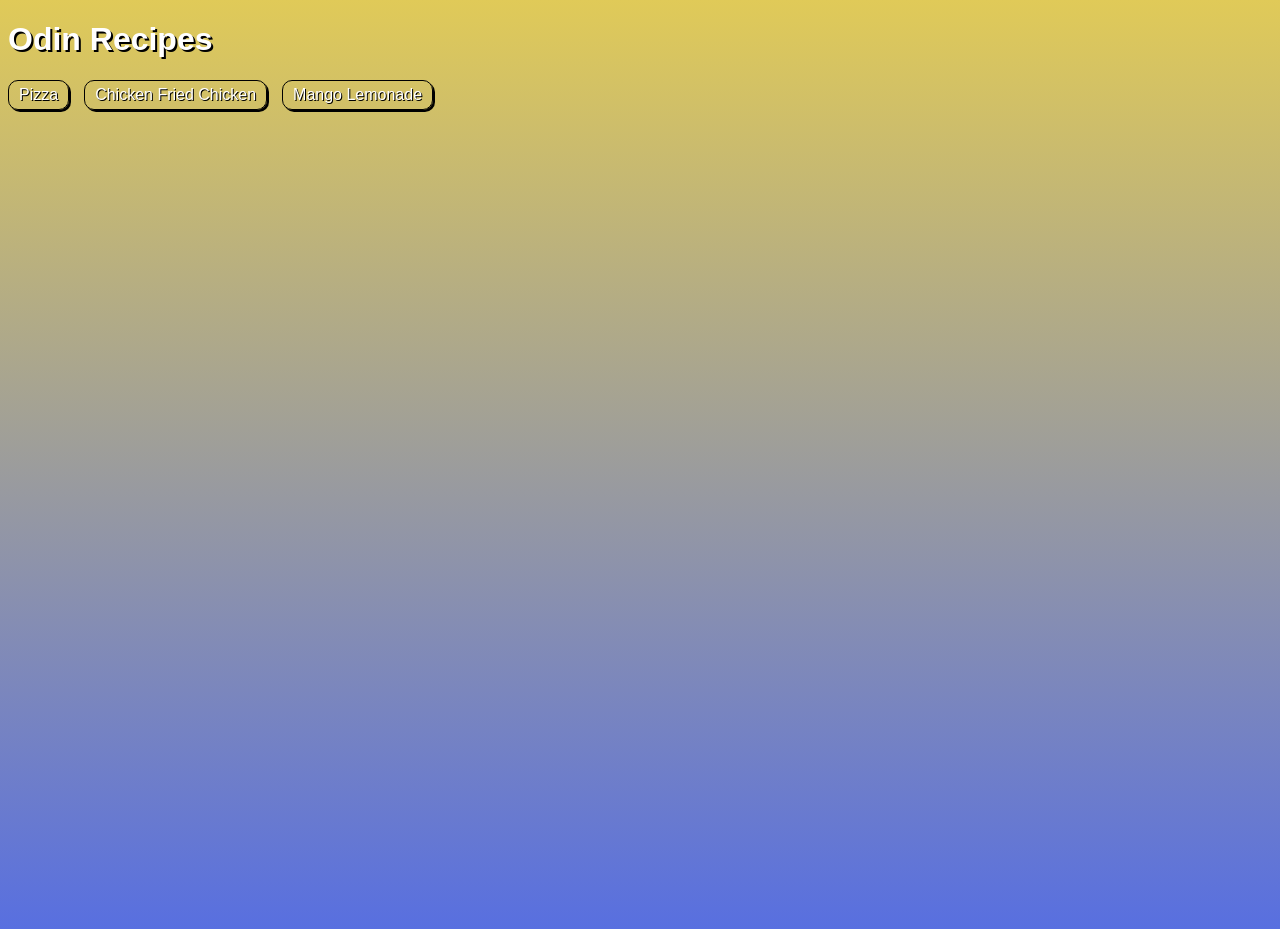
<file: index.html>
<!DOCTYPE html>
<html lang="en">
<head>
    <meta charset="UTF-8">
    <meta name="viewport" content="width=device-width, initial-scale=1.0">
    <link rel="stylesheet" href="style.css">
    <title>Document</title>
</head>
<body>
    <h1>Odin Recipes</h1>

    <ul class="links">
    <li class="nav-link"><a href="recipes/pizza.html">Pizza</a></li>
    <li class="nav-link"><a href="recipes/chicken-fried-chicken.html">Chicken Fried Chicken</a></li>
    <li class="nav-link"><a href="recipes/mango-lemonade.html">Mango Lemonade</a></li>
    </ul>
</body>
</html>
</file>
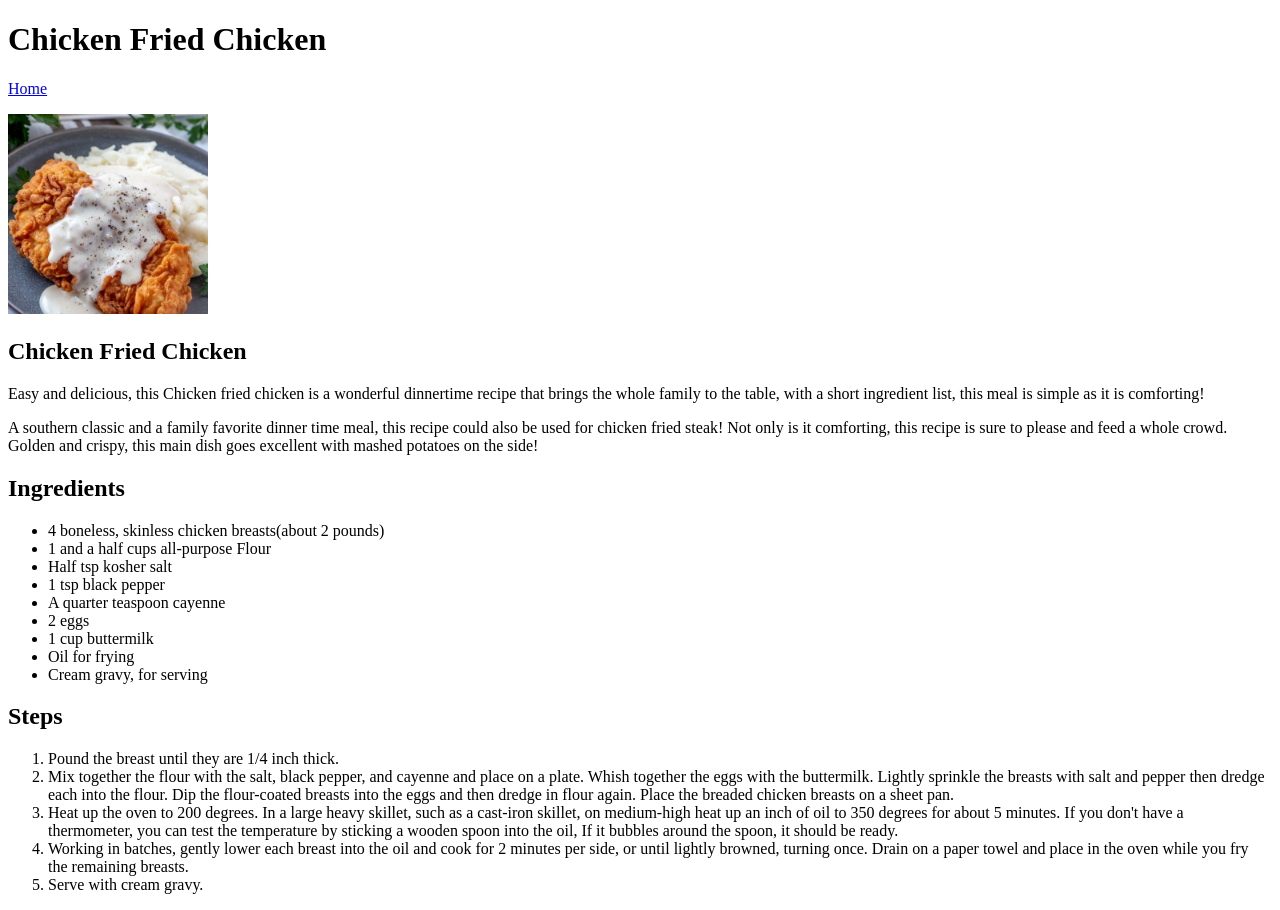
<file: recipes/chicken-fried-chicken.html>
<!DOCTYPE html>
<html lang="en">
<head>
    <meta charset="UTF-8">
    <meta name="viewport" content="width=device-width, initial-scale=1.0">
    <title>Document</title>
</head>
<body>
    <h1>Chicken Fried Chicken</h1>
    <a href="../index.html">Home</a>
    <p><img src="../images/CHICKEN-FRIED-CHICKEN-8-500x500.jpg" width="200" alt="A piece of chicken fried chicken that is golden brown with white gravy and resting on a bed of mashed potatoes, served on a black plate"></p>
    <h2>Chicken Fried Chicken</h2>
    <p>Easy and delicious, this Chicken fried chicken is a wonderful dinnertime recipe that brings the whole family to the table, with a short ingredient list, this meal is simple as it is comforting!</p>
    <p>A southern classic and a family favorite dinner time meal, this recipe could also be used for chicken fried steak! Not only is it comforting, this recipe is sure to please and feed a whole crowd. Golden and crispy, this main dish goes excellent with mashed potatoes on the side!</p>
    <h2>Ingredients</h2>
    <ul>
        <li>4 boneless, skinless chicken breasts(about 2 pounds)</li>
        <li>1 and a half cups all-purpose Flour</li>
        <li>Half tsp kosher salt</li>
        <li>1 tsp black pepper</li>
        <li>A quarter teaspoon cayenne</li>
        <li>2 eggs</li>
        <li>1 cup buttermilk</li>
        <li>Oil for frying</li>
        <li>Cream gravy, for serving</li>
    </ul>
    <h2>Steps</h2>
    <ol>
        <li>Pound the breast until they are 1/4 inch thick.</li>
        <li>Mix together the flour with the salt, black pepper, and cayenne and place on a plate. Whish together the eggs with the buttermilk. Lightly sprinkle the breasts with salt and pepper then dredge each into the flour. Dip the flour-coated breasts into the eggs and then dredge in flour again. Place the breaded chicken breasts on a sheet pan.</li>
        <li>Heat up the oven to 200 degrees. In a large heavy skillet, such as a cast-iron skillet, on medium-high heat up an inch of oil to 350 degrees for about 5 minutes. If you don't have a thermometer, you can test the temperature by sticking a wooden spoon into the oil, If it bubbles around the spoon, it should be ready.</li>
        <li>Working in batches, gently lower each breast into the oil and cook for 2 minutes per side, or until lightly browned, turning once. Drain on a paper towel and place in the oven while you fry the remaining breasts.</li>
        <li>Serve with cream gravy.</li>

    </ol>
</body>
</html>
</file>
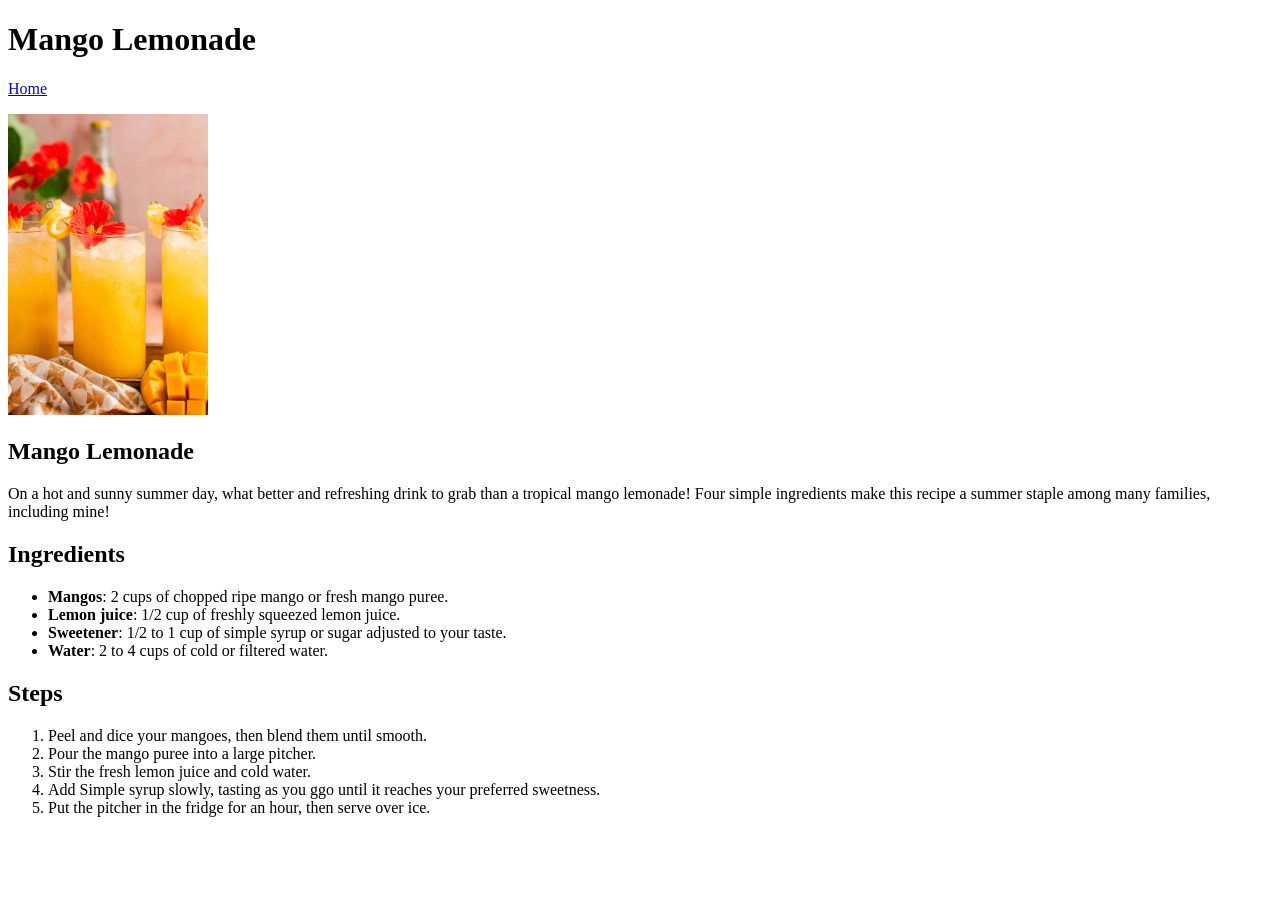
<file: recipes/mango-lemonade.html>
<!DOCTYPE html>
<html lang="en">
<head>
    <meta charset="UTF-8">
    <meta name="viewport" content="width=device-width, initial-scale=1.0">
    <title>Document</title>
</head>
<body>
    <h1>Mango Lemonade</h1>
    <a href="../index.html">Home</a>
    <p><img src="../images/mango-lemonade.jpg" width="200" alt="2 mason jars with handles filled with orange colored liquid, garnished with a lemon and a red straw"></p>
    <h2>Mango Lemonade</h2>
    <p>On a hot and sunny summer day, what better and refreshing drink to grab than a tropical mango lemonade! Four simple ingredients make this recipe a summer staple among many families, including mine!</p>
    <h2>Ingredients</h2>
    <ul>
        <li><strong>Mangos</strong>: 2 cups of chopped ripe mango or fresh mango puree.</li>
        <li><strong>Lemon juice</strong>: 1/2 cup of freshly squeezed lemon juice.</li>
        <li><strong>Sweetener</strong>: 1/2 to 1 cup of simple syrup or sugar adjusted to your taste.</li>
        <li><strong>Water</strong>: 2 to 4 cups of cold or filtered water.</li>
    </ul>
    <h2>Steps</h2>
    <ol>
        <li>Peel and dice your mangoes, then blend them until smooth.</li>
        <li>Pour the mango puree into a large pitcher.</li>
        <li>Stir the fresh lemon juice and cold water.</li>
        <li>Add Simple syrup slowly, tasting as you ggo until it reaches your preferred sweetness.</li>
        <li>Put the pitcher in the fridge for an hour, then serve over ice.</li>
    </ol>
    
</body>
</html>
</file>
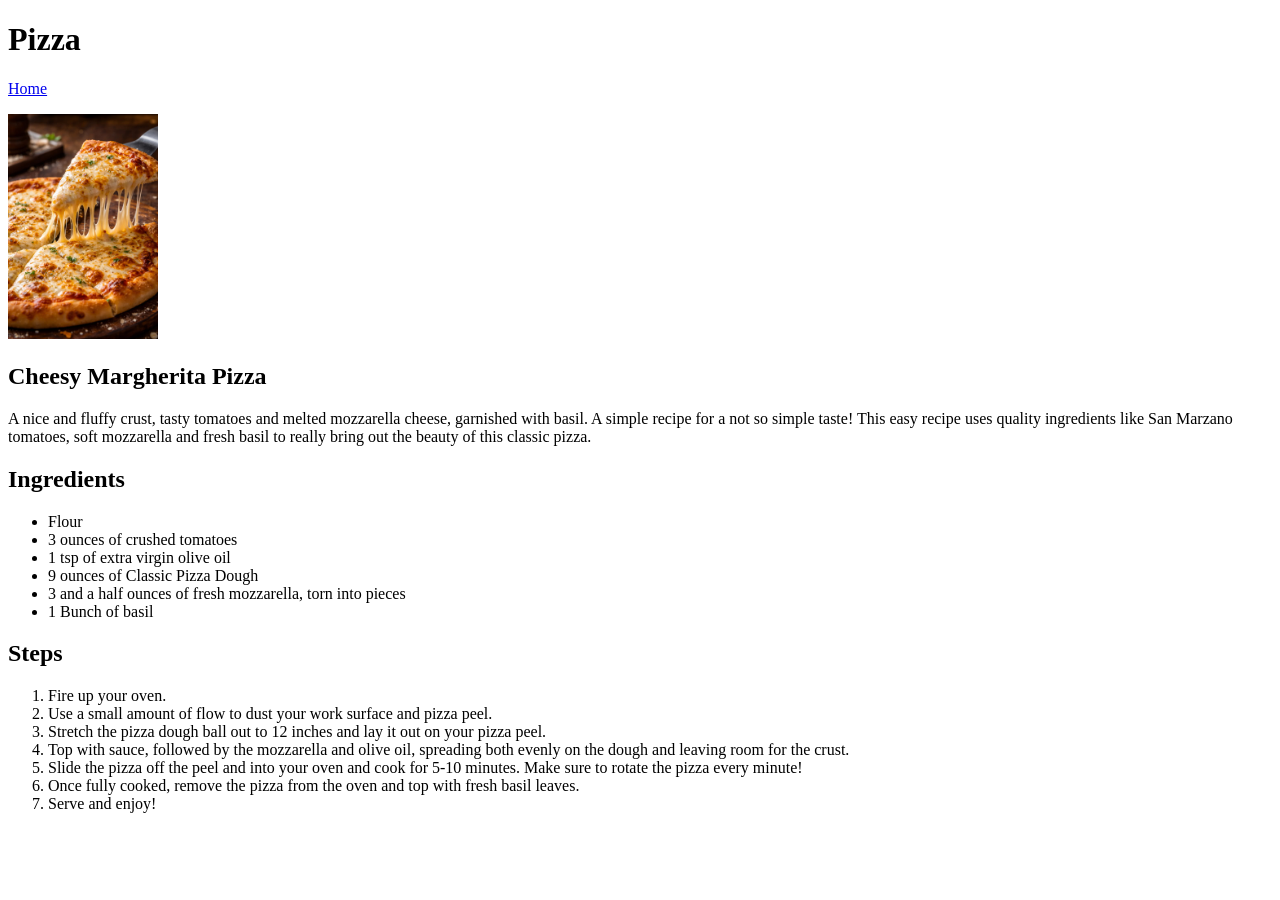
<file: recipes/pizza.html>
<!DOCTYPE html>
<html lang="en">
<head>
    <meta charset="UTF-8">
    <meta name="viewport" content="width=device-width, initial-scale=1.0">
    <title>Document</title>
</head>
<body>
    <h1>Pizza</h1>
    <a href="../index.html">Home</a>

    <p><img src="../images/pizza.jpeg" width="150" length="150" alt="a round pizza on a table that has a pizza slice being served"</p>
    <h2>Cheesy Margherita Pizza</h2>
    <p>A nice and fluffy crust, tasty tomatoes and melted mozzarella cheese, garnished with basil. A simple recipe for a not so simple taste! This easy recipe uses quality ingredients like San Marzano tomatoes, soft mozzarella and fresh basil to really bring out the beauty of this classic pizza. </p>
        <h2>Ingredients</h2>
        <ul>
            <li>Flour</li>
            <li>3 ounces of crushed tomatoes</li>
            <li>1 tsp of extra virgin olive oil</li>
            <li>9 ounces of Classic Pizza Dough</li>
            <li>3 and a half ounces of fresh mozzarella, torn into pieces</li>
            <li>1 Bunch of basil</li>
        </ul>
        <h2>Steps</h2>
        <ol>
        <li>Fire up your oven.</li>
        <li>Use a small amount of flow to dust your work surface and pizza peel.</li>
        <li>Stretch the pizza dough ball out to 12 inches and lay it out on your pizza peel.</li>
        <li>Top with sauce, followed by the mozzarella and olive oil, spreading both evenly on the dough and leaving room for the crust.</li>
        <li>Slide the pizza off the peel and into your oven and cook for 5-10 minutes. Make sure to rotate the pizza every minute!</li>
        <li>Once fully cooked, remove the pizza from the oven and top with fresh basil leaves.</li>
        <li>Serve and enjoy!</li>
        </ol>


    
</body>
</html>
</file>
<file: style.css>
body {
    background-image: linear-gradient(#E0CA58, #586FE0);
    background-size: cover;
    height: 100vh;
    font-family: Avenir, sans-serif;

}
a {
    text-decoration: none;
    color: inherit;
}
h1 {
    color: white;
    text-shadow: 2px 2px black;
}
.links {
    display: flex;
    list-style: none;
    padding: 0;
    margin: 0;
    gap: 15px;
    
}
.nav-link {
    color: white;
    text-shadow: 1px 1px black;
    border: solid 1px black;
    border-radius: 10px;
    display: block;
    padding: 5px 10px;
    box-shadow: 2px 2px black;


}
</file>
